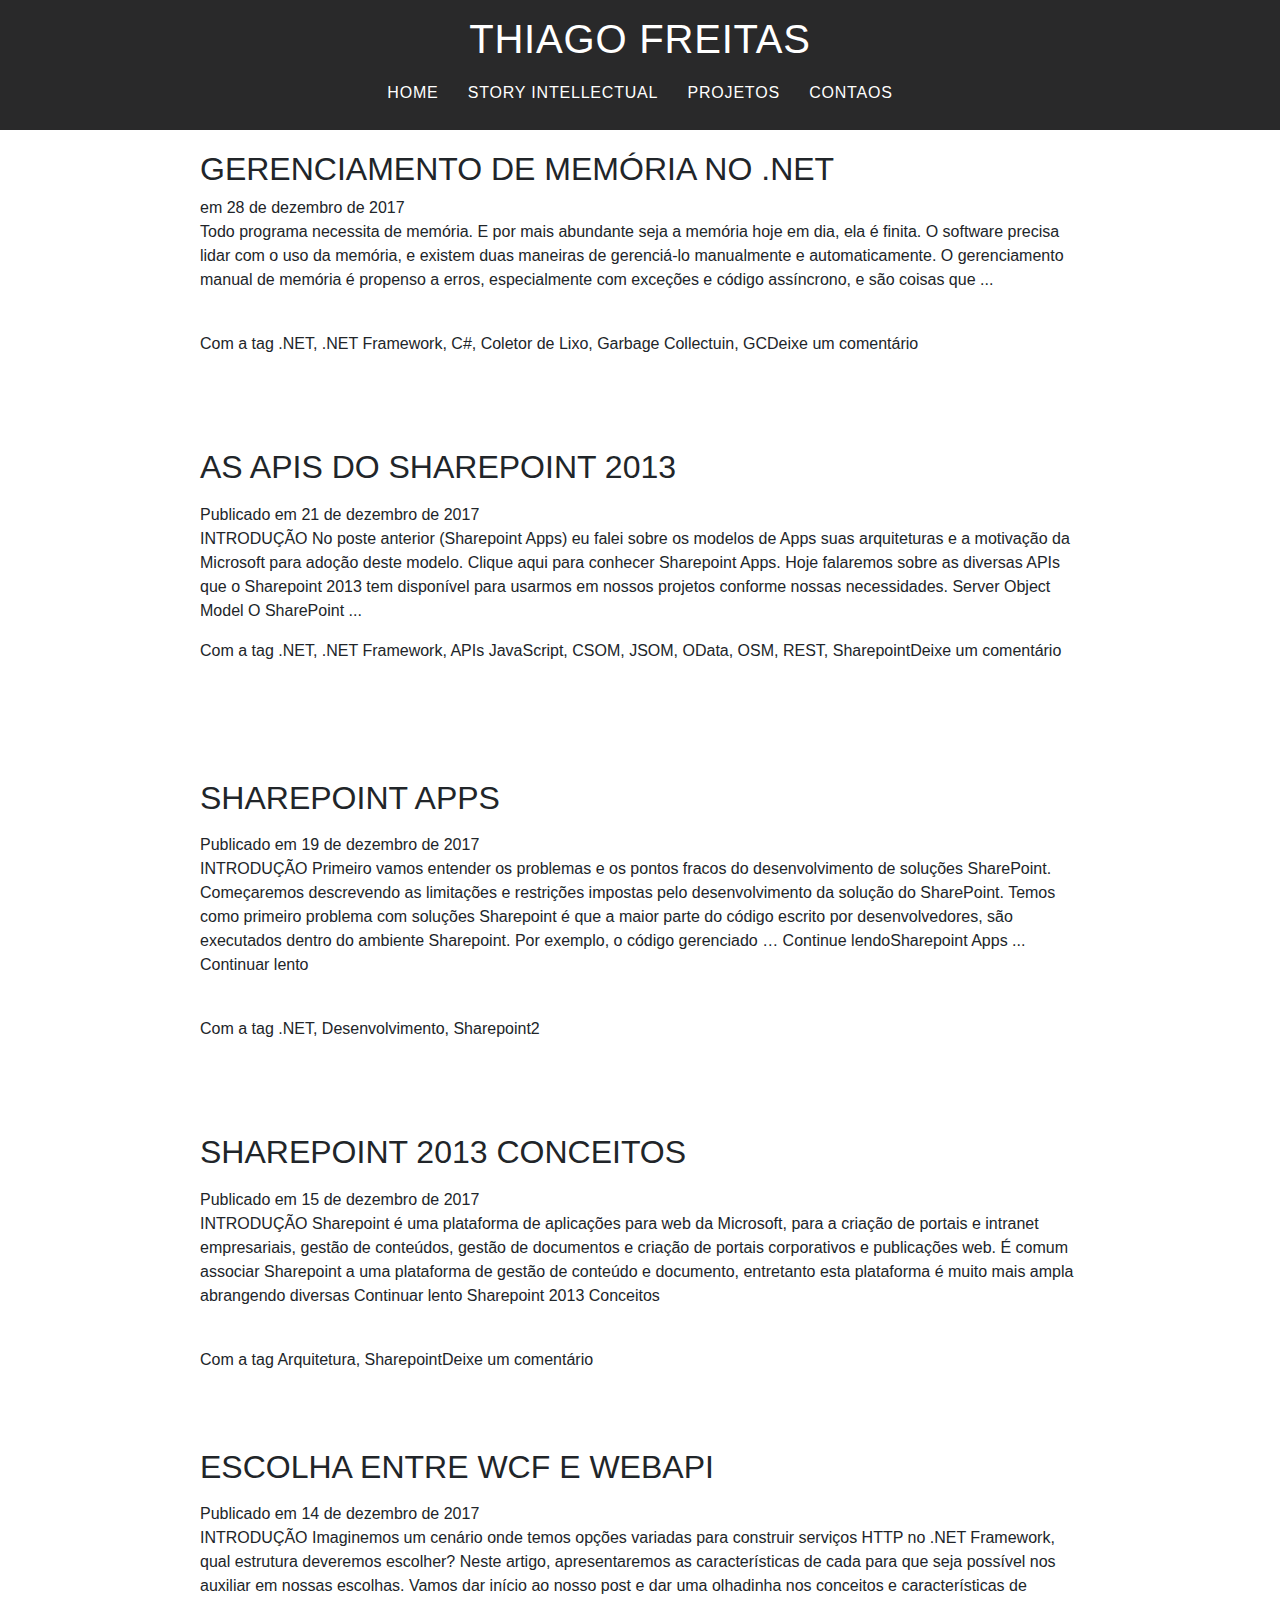
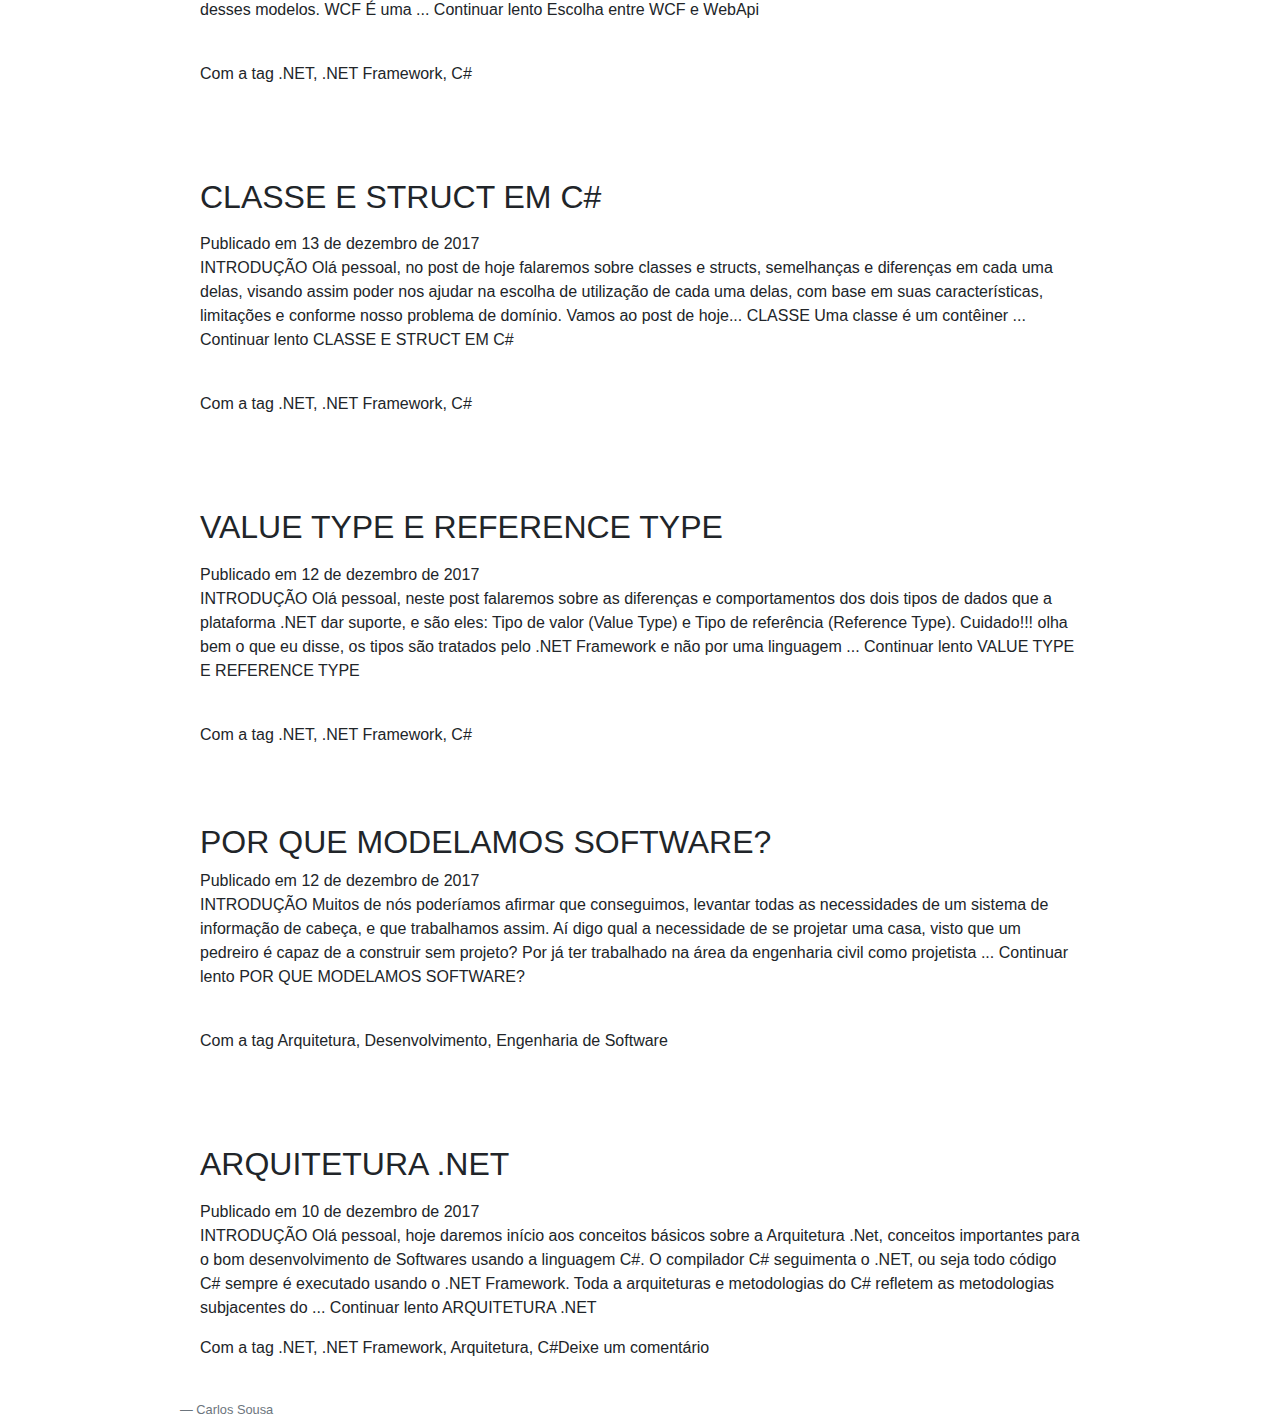
<file: Thiago Freitas/index.html>
<!DOCTYPE html>
<html lang="pt-br">
<head>
    <meta charset="UTF-8">
    <meta http-equiv="X-UA-Compatible" content="IE=edge">
    <meta name="viewport" content="width=device-width, initial-scale=1.0, shrink-to-fit-no">
    <link rel="stylesheet" type="text/css" href="./styles-imagens/reset.css"> 
    <link rel="stylesheet" type="text/css" href="styles-imagens/style.css">
    <link href="./BootStrap 4/css/bootstrap.css" rel="stylesheet">

    <title>T.Freitas</title>
</head>
<body>


    <div class="area-cabecalho">
        <h1>Thiago<span class="branco"> Freitas</span></h1>

        <div class="area-menu">
            <a href="">Home</a>
            <a href="./story intellectual.html">Story intellectual</a>
            <a href="./projetos.html">Projetos</a>
            <a href="./contas.html">Contaos</a>
        </div>
    </div>


<div class="area-principal">
    
    <div class="area-postans">
        
        <div class="postagem">
            <h2>GERENCIAMENTO DE MEMÓRIA NO .NET</h2>
                <span> em 28 de dezembro de 2017</span>
            <p>Todo programa necessita de memória. E por mais abundante seja a memória hoje em dia, ela é finita. O software precisa lidar com o uso da memória, e existem duas maneiras de gerenciá-lo manualmente e automaticamente. O gerenciamento manual de memória é propenso a erros, especialmente com exceções e código assíncrono, e são coisas que ...  <a href="">Continuar lento</a> </p>

            <p>Com a tag .NET, .NET Framework, C#, Coletor de Lixo, Garbage Collectuin, GCDeixe um comentário</p>
        </div>
        
        <div class="postagem"><p>
            <h2>AS APIS DO SHAREPOINT 2013</h2></p>
            <span>Publicado em 21 de dezembro de 2017</span>
            

            <p>INTRODUÇÃO No poste anterior (Sharepoint Apps) eu falei sobre os modelos de Apps suas arquiteturas e a motivação da Microsoft para adoção deste modelo. Clique aqui para conhecer Sharepoint Apps. Hoje falaremos sobre as diversas APIs que o Sharepoint 2013 tem disponível para usarmos em nossos projetos conforme nossas necessidades. Server Object Model O SharePoint ... <a href="">Continuar lento</a></p>

            <p>Com a tag .NET, .NET Framework, APIs JavaScript, CSOM, JSOM, OData, OSM, REST, SharepointDeixe um comentário</p>
            <br> 
        </div>

        <div class="postagem"><p>
            <h2>SHAREPOINT <i>APPS</i></h2></p>
            <span>Publicado em 19 de dezembro de 2017</span>

            <p>INTRODUÇÃO Primeiro vamos entender os problemas e os pontos fracos do desenvolvimento de soluções SharePoint. Começaremos descrevendo as limitações e restrições impostas pelo desenvolvimento da solução do SharePoint. Temos como primeiro problema com soluções Sharepoint é que a maior parte do código escrito por desenvolvedores, são executados dentro do ambiente Sharepoint. Por exemplo, o código gerenciado … Continue lendoSharepoint Apps ... Continuar lento</p>

            <br>

            <p>Com a tag .NET, Desenvolvimento, Sharepoint2</p>
        </div>

    <div class="postagem">
        <p><h2>SHAREPOINT 2013 CONCEITOS</h2></p>
        <span>Publicado em 15 de dezembro de 2017</span>

        <p>INTRODUÇÃO Sharepoint é uma plataforma de aplicações para web da Microsoft, para a criação de portais e intranet empresariais, gestão de conteúdos, gestão de documentos e criação de portais corporativos e publicações web. É comum associar Sharepoint a uma plataforma de gestão de conteúdo e documento, entretanto esta plataforma é muito mais ampla abrangendo diversas Continuar lento Sharepoint 2013 Conceitos</p>

        <br>

        <p>Com a tag Arquitetura, SharepointDeixe um comentário</p>
    </div>
    

    <div class="postagem">
        <h2><p>ESCOLHA ENTRE WCF E WEBAPI</p></h2>
        <span>Publicado em 14 de dezembro de 2017</span>

        <p>INTRODUÇÃO Imaginemos um cenário onde temos opções variadas para construir serviços HTTP no .NET Framework, qual estrutura deveremos escolher? Neste artigo, apresentaremos as características de cada para que seja possível nos auxiliar em nossas escolhas. Vamos dar início ao nosso post e dar uma olhadinha nos conceitos e características de desses modelos. WCF É uma ... Continuar lento Escolha entre WCF e WebApi</p>

        <br>

        <p>Com a tag .NET, .NET Framework, C#</p>
    </div>
    
    

    <div class="postagem">
        <P><h2>CLASSE E STRUCT EM C#</h2></P>
        <span>Publicado em 13 de dezembro de 2017</span>

        <p>INTRODUÇÃO Olá pessoal, no post de hoje falaremos sobre classes e structs, semelhanças e diferenças em cada uma delas, visando assim poder nos ajudar na escolha de utilização de cada uma delas, com base em suas características, limitações e conforme nosso problema de domínio. Vamos ao post de hoje... CLASSE Uma classe é um contêiner ... Continuar lento CLASSE E STRUCT EM C#</p>

        <br>

        <p>Com a tag .NET, .NET Framework, C#</p>
    </div>
    
   

    <div class="postagem">
        <p><h2>VALUE TYPE E REFERENCE TYPE</h2></p>
        <span>Publicado em 12 de dezembro de 2017</span>

        <p>INTRODUÇÃO Olá pessoal, neste post falaremos sobre as diferenças e comportamentos dos dois tipos de dados que a plataforma .NET dar suporte, e são eles: Tipo de valor (Value Type) e Tipo de referência (Reference Type). Cuidado!!! olha bem o que eu disse, os tipos são tratados pelo .NET Framework e não por uma linguagem ... Continuar lento VALUE TYPE E REFERENCE TYPE</p>

        <br>

        <p>Com a tag .NET, .NET Framework, C#</p>
    </div>

    
    <div class="postagem">
        <h2>POR QUE MODELAMOS SOFTWARE?</h2>
        <span>Publicado em 12 de dezembro de 2017</span>

        <p>INTRODUÇÃO Muitos de nós poderíamos afirmar que conseguimos, levantar todas as necessidades de um sistema de informação de cabeça, e que trabalhamos assim. Aí digo qual a necessidade de se projetar uma casa, visto que um pedreiro é capaz de a construir sem projeto? Por já ter trabalhado na área da engenharia civil como projetista ... Continuar lento POR QUE MODELAMOS SOFTWARE?</p>

        <br>

        <p>Com a tag Arquitetura, Desenvolvimento, Engenharia de Software</p>
    </div>


    <div class="postagem">
        <p><h2>ARQUITETURA .NET</h2></p>
        <span>Publicado em 10 de dezembro de 2017</span>

        <p>INTRODUÇÃO Olá pessoal, hoje daremos início aos conceitos básicos sobre a Arquitetura .Net, conceitos importantes para o bom desenvolvimento de Softwares usando a linguagem C#. O compilador C# seguimenta o .NET, ou seja todo código C# sempre é executado usando o .NET Framework. Toda a arquiteturas e metodologias do C# refletem as metodologias subjacentes do ... Continuar lento ARQUITETURA .NET</p>

        Com a tag .NET, .NET Framework, Arquitetura, C#Deixe um comentário
    </div>
</div>
    

<script src="https://cdn.jsdelivr.net/npm/bootstrap@5.1.3/dist/js/bootstrap.bundle.min.js" integrity="sha384-ka7Sk0Gln4gmtz2MlQnikT1wXgYsOg+OMhuP+IlRH9sENBO0LRn5q+8nbTov4+1p" crossorigin="anonymous"></script>
<script src="https://cdn.jsdelivr.net/npm/@popperjs/core@2.10.2/dist/umd/popper.min.js" integrity="sha384-7+zCNj/IqJ95wo16oMtfsKbZ9ccEh31eOz1HGyDuCQ6wgnyJNSYdrPa03rtR1zdB" crossorigin="anonymous"></script>
<script src="https://cdn.jsdelivr.net/npm/bootstrap@5.1.3/dist/js/bootstrap.min.js" integrity="sha384-QJHtvGhmr9XOIpI6YVutG+2QOK9T+ZnN4kzFN1RtK3zEFEIsxhlmWl5/YESvpZ13" crossorigin="anonymous"></script>
</body>

<footer class="blockquote-footer">Carlos Sousa</footer>
</html>
</file>
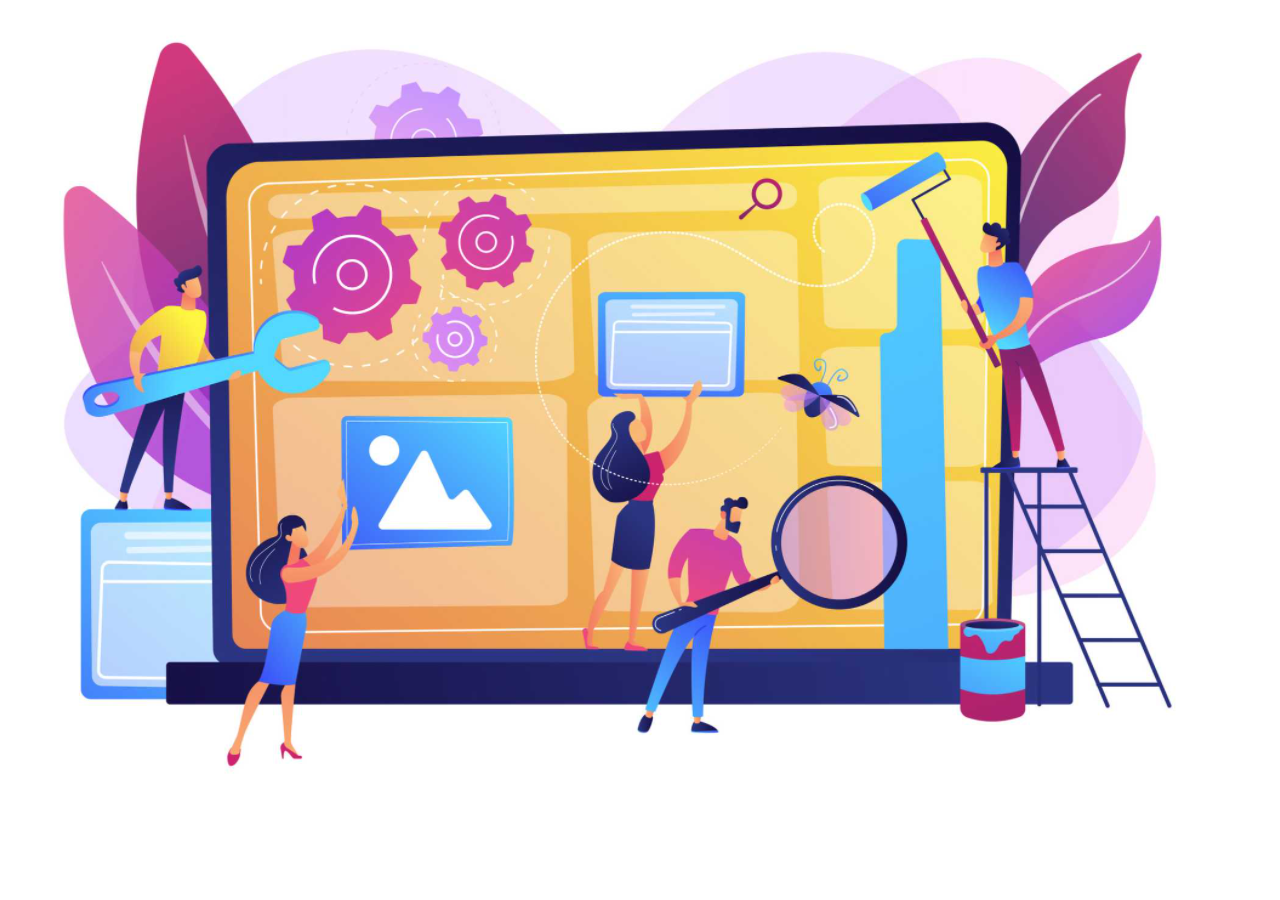
<file: Thiago Freitas/contas.html>
<!DOCTYPE html>
<html lang="pt-br">
<head>
    <meta charset="UTF-8">
    <meta http-equiv="X-UA-Compatible" content="IE=edge">
    <meta name="viewport" content="width=device-width, initial-scale=1.0">
    <title>Document</title>
</head>
<body>
    <img src="./styles-imagens/site em manutenção.PNG">
</body>
</html>
</file>
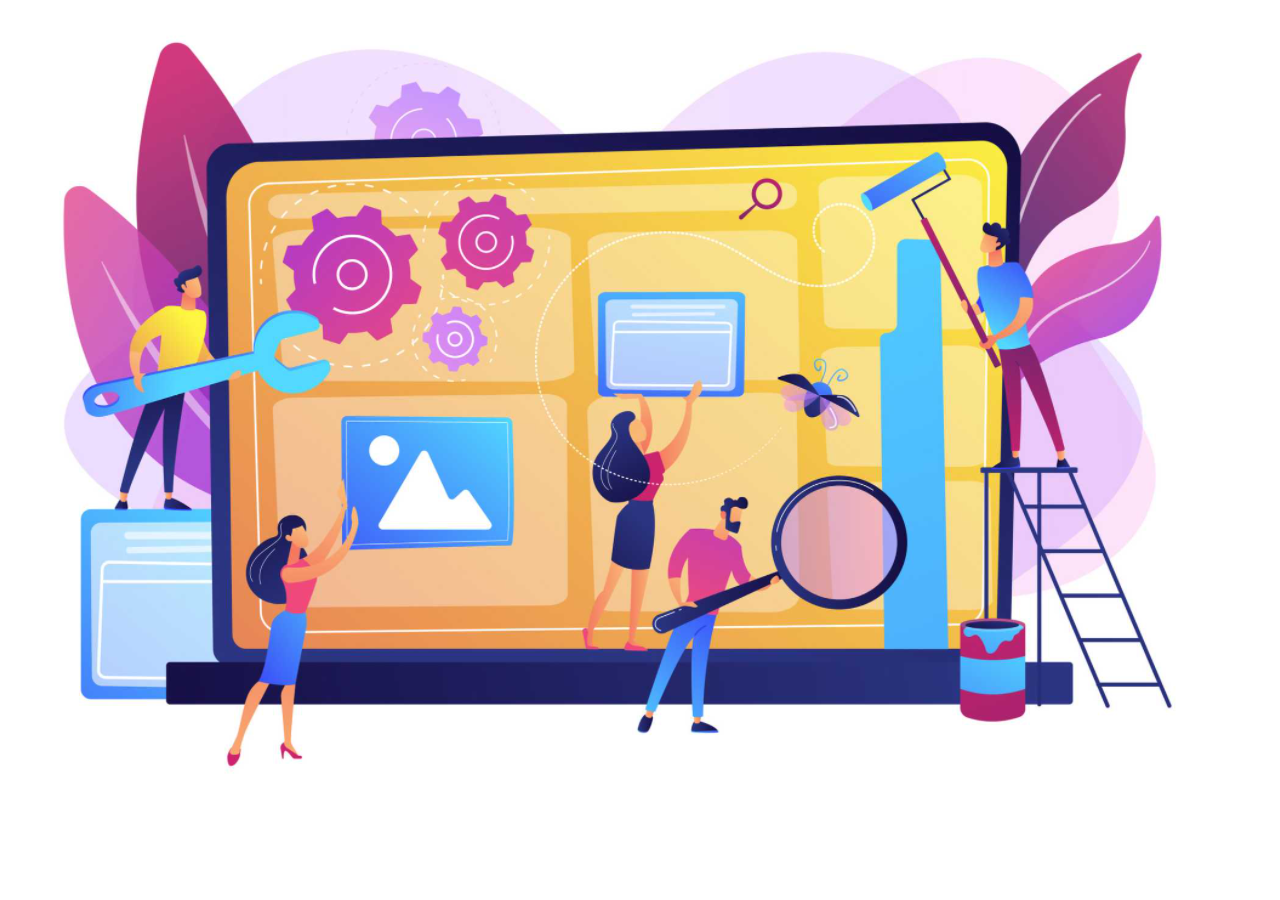
<file: Thiago Freitas/projetos.html>
<!DOCTYPE html>
<html lang="en">
<head>
    <meta charset="UTF-8">
    <meta http-equiv="X-UA-Compatible" content="IE=edge">
    <meta name="viewport" content="width=<>, initial-scale=1.0">
    <title>Document</title>
</head>
<body>
    <img src="./styles-imagens/site em manutenção.PNG">
</body>
</html>
</file>
<file: Thiago Freitas/styles-imagens/style.css>
.area-cabecalho{
    background-color: #29292a;
    color: #fff;
    letter-spacing:  .05em; 
    padding: 15px;
    text-transform: uppercase;
    text-align: center;
    font-family: 'Trebuchet MS', Helvetica, sans-serif;;
}



/* ***Formatação da area principal***/ 




.area-postagens{
    padding: 20px;
    margin-bottom: 20px;
}

.area-principal{
    width: 920px;
    margin: 0 auto;
}


/*Fim da area principal*/


/*Inicil da area-menu*/

.area-logo{
    padding: 10px;
}

.area-menu{
    padding: 10px;
}

.branco{
    color: white;
}

/*Fim da area-menu*/

.area-postagens{
    width: 660px;
    float: left;
}

#area-lateral{
   width: 240px;
   float: right;
}

.postagem{
    padding: 20px;
    margin-bottom: 20px;
}
/*


/*Are Global*/
h1{
    color: #4e4e4e;
    font-size: 2.5em;
}

a{
    text-decoration: none;
}

a:link, a:visited {
    color: rgb(255, 255, 255);
    padding: 8px 12px;
}

a:hover{
    color: #f7b600;
    background: #fff;
}

a{
    text-decoration: none;
}

body {
    font-size: 1em;
    font-family: 'Trebuchet MS', Helvetica, sans-serif;
    background: #e6e6e6;
}
/*Fim da area Global*/
</file>
